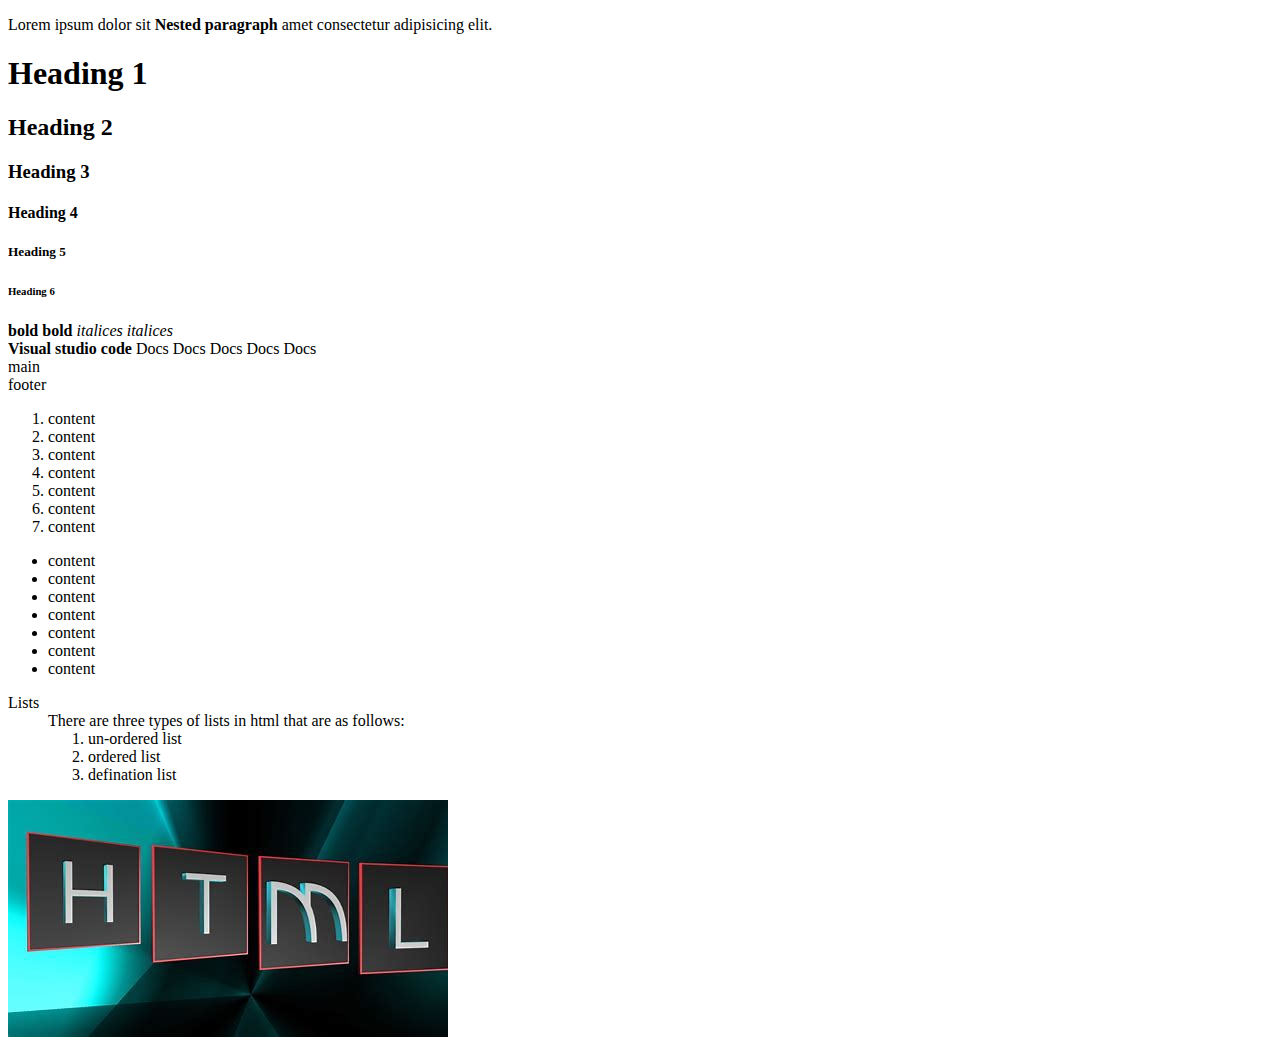
<file: HTML/index.html>
<!DOCTYPE html>
<html lang="urdu">
  <head>
    <meta charset="UTF-8" />
    <meta name="viewport" content="width=device-width, initial-scale=1.0" />
    <title>Class - 1</title>
  </head>
  <body>
    <!-- Tags equals to elements -->
    <!-- 1- Block level -->
    <!-- Element that takes whole space -->
    <!-- i.e. p, h1, div -->
    <!-- 1- inline level-->
    <!-- Elements that takes space according to the content -->
    <!-- i.e. span, i, b , strong, em -->
    <!-- class 1 -->
    <p>
      Lorem ipsum dolor sit
      <b>Nested paragraph</b>
      amet consectetur adipisicing elit.
    </p>
    <!-- headings -->
    <h1>Heading 1</h1>
    <h2>Heading 2</h2>
    <h3>Heading 3</h3>
    <h4>Heading 4</h4>
    <h5>Heading 5</h5>
    <h6>Heading 6</h6>
    <!-- bolds -->
    <b>bold</b>
    <strong>bold</strong>
    <!-- italics -->
    <i>italices</i>
    <em>italices</em>
    <!-- div vs span -->
    <div>
      <!-- navbar -->
      <b>Visual studio code</b>
      <span>Docs</span>
      <span>Docs</span>
      <span>Docs</span>
      <span>Docs</span>
      <span>Docs</span>
    </div>
    <div>
      <!-- main -->

      main
    </div>
    <div>
      <!-- footer -->
      footer
    </div>

    <!-- Lists -->
    <!-- E types of lists -->
    <!-- a- orderedlist, b- unordered list, c- defination list -->
    <ol>
      <li>content</li>
      <li>content</li>
      <li>content</li>
      <li>content</li>
      <li>content</li>
      <li>content</li>
      <li>content</li>
    </ol>
    <ul>
      <li>content</li>
      <li>content</li>
      <li>content</li>
      <li>content</li>
      <li>content</li>
      <li>content</li>
      <li>content</li>
    </ul>
    <dl>
      <dt>
        <!-- defination term -->
        Lists
      </dt>
      <dd>
        There are three types of lists in html that are as follows:
        <ol>
          <li>un-ordered list</li>
          <li>ordered list</li>
          <li>defination list</li>
        </ol>
      </dd>
    </dl>
    <!-- image -->
    <img src="./html.jpeg" alt="html" />
    <!-- Two types of urls -->
    <!-- 1- absolute url -->
    <!-- 1- relative url -->
  </body>
</html>

<!-- 
    how code is display on web browser?
    1 - V8 engine parse / analyze all our code what are the tags, their properties, value and each stuff
    2 - Creates DOM (Document Object Model)- This is actually a tree like structure that tells the browser how our information will be displayed on browser
    3 - V8 engine converts html (High level code) to machine code / low level code (0s, 1s)
    4 - Web browser able to understand the code and displayed on the browser.
 -->
</file>
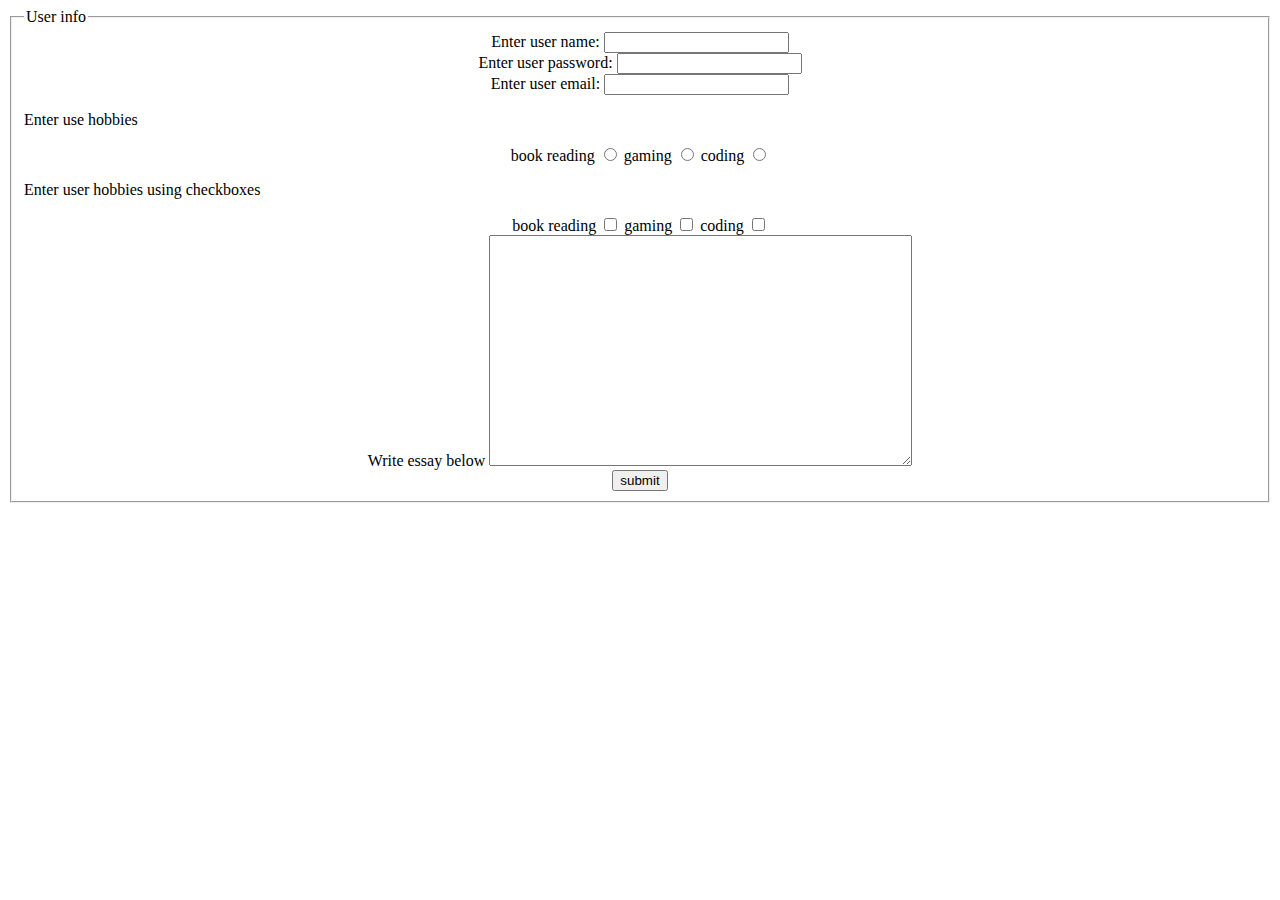
<file: 1-HTML/Class-3/index.html>
<!DOCTYPE html>
<html lang="en">
  <head>
    <meta charset="UTF-8" />
    <meta name="viewport" content="width=device-width, initial-scale=1.0" />
    <title>Document</title>
  </head>
  <body>
    <form action="" method="post">
      <fieldset>
        <legend>User info</legend>
        <center>
          <label for="name">Enter user name: </label>
          <input type="text" name="name" id="name" class="user info" />
        </center>
        <center>
          <label for="user1Password">Enter user password: </label>
          <input
            type="password"
            name="password"
            id="user1Password"
            class="user info"
          />
        </center>
        <center>
          <label for="user1email">Enter user email: </label>
          <input type="email" name="email" id="user1email" class="user info" />
        </center>
        <p>Enter use hobbies</p>
        <center>
          <label for="book">book reading </label>
          <input type="radio" name="hobbies" id="book" class="user info" />
          <label for="gaming">gaming </label>
          <input type="radio" name="hobbies" id="gaming" class="user info" />
          <label for="coding">coding </label>
          <input type="radio" name="hobbies" id="coding" class="user info" />
        </center>
        <p>Enter user hobbies using checkboxes</p>
        <center>
          <label for="book">book reading </label>
          <input type="checkbox" name="hobbies" id="book" class="user info" />
          <label for="gaming">gaming </label>
          <input type="checkbox" name="hobbies" id="gaming" class="user info" />
          <label for="coding">coding </label>
          <input type="checkbox" name="hobbies" id="coding" class="user info" />
        </center>
        <center>
          <label for="essay">Write essay below </label>
          <textarea name="essay" id="essay" cols="50" rows="15"></textarea>
        </center>
        <center>
          <input type="button" value="submit" name="" id="" />
        </center>
      </fieldset>
    </form>
  </body>
</html>
</file>
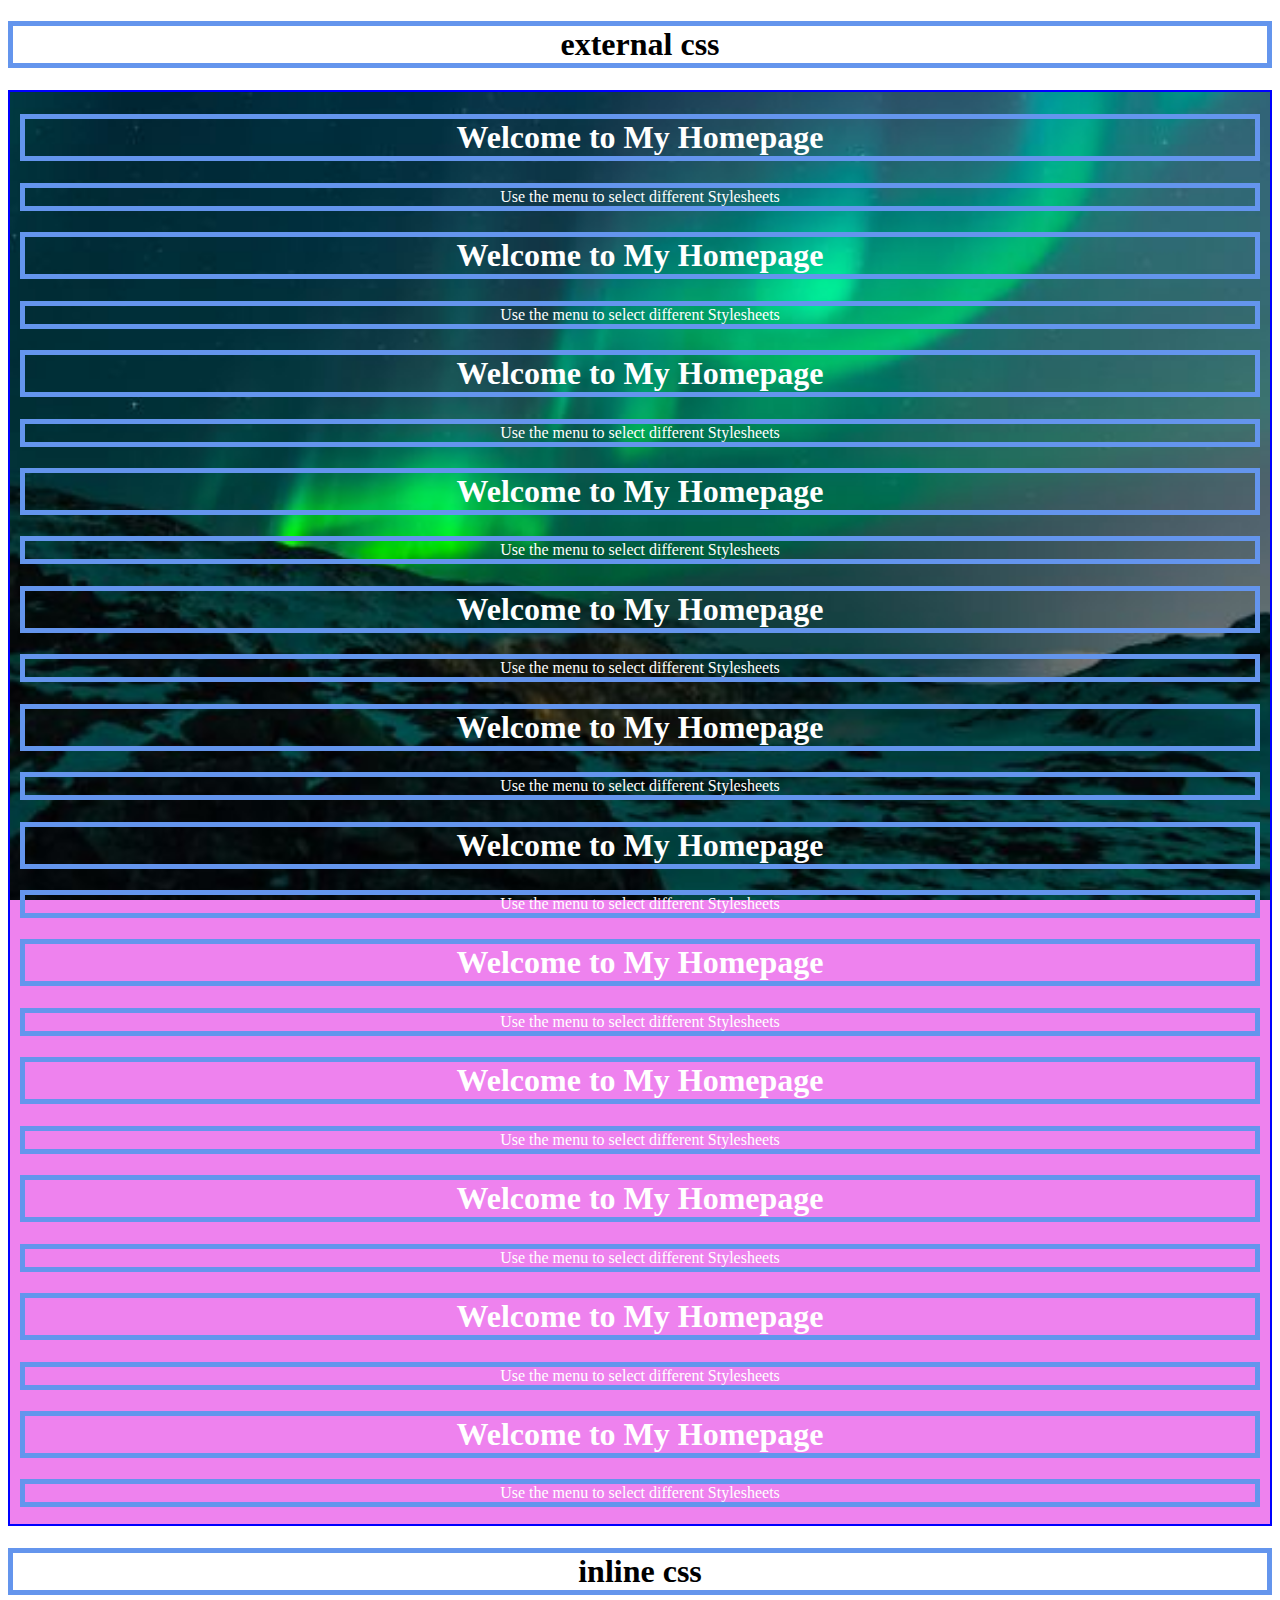
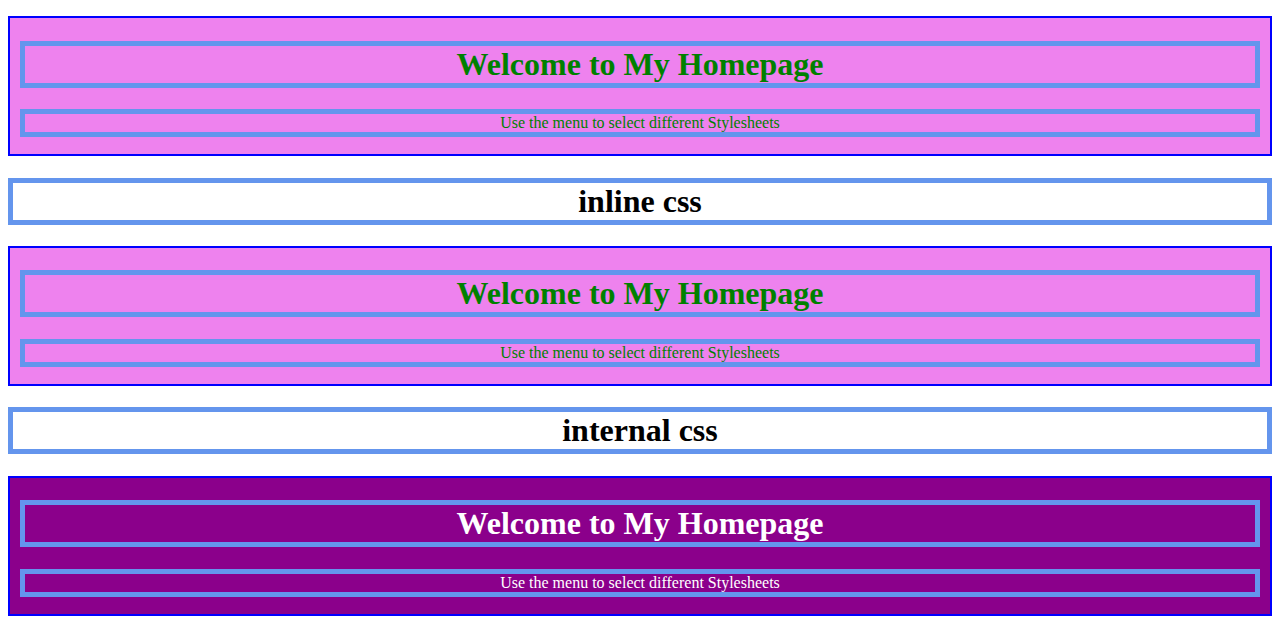
<file: 2-CSS/Class-1/index.html>
<!DOCTYPE html>
<html lang="en">
  <head>
    <meta charset="UTF-8" />
    <meta name="viewport" content="width=device-width, initial-scale=1.0" />
    <link rel="stylesheet" href="./script.css" />
    <title>Document</title>
    <style>
      /* #section2 is called here selector */
      #section2 {
        background-color: darkmagenta;
        color: white;
        padding: 1px 10px;
      }
    </style>
  </head>
  <body>
    <!-- There three methods to use css that are as follows:  -->
    <!-- 3- external css -->
    <center><h1>external css</h1></center>
    <div id="section3">
      <h1>Welcome to My Homepage</h1>
      <p>Use the menu to select different Stylesheets</p>
      <h1>Welcome to My Homepage</h1>
      <p>Use the menu to select different Stylesheets</p>
      <h1>Welcome to My Homepage</h1>
      <p>Use the menu to select different Stylesheets</p>
      <h1>Welcome to My Homepage</h1>
      <p>Use the menu to select different Stylesheets</p>
      <h1>Welcome to My Homepage</h1>
      <p>Use the menu to select different Stylesheets</p>
      <h1>Welcome to My Homepage</h1>
      <p>Use the menu to select different Stylesheets</p>
      <h1>Welcome to My Homepage</h1>
      <p>Use the menu to select different Stylesheets</p>
      <h1>Welcome to My Homepage</h1>
      <p>Use the menu to select different Stylesheets</p>
      <h1>Welcome to My Homepage</h1>
      <p>Use the menu to select different Stylesheets</p>
      <h1>Welcome to My Homepage</h1>
      <p>Use the menu to select different Stylesheets</p>
      <h1>Welcome to My Homepage</h1>
      <p>Use the menu to select different Stylesheets</p>
      <h1>Welcome to My Homepage</h1>
      <p>Use the menu to select different Stylesheets</p>
    </div>
    <!-- 1- inline css -->
    <center><h1>inline css</h1></center>
    <div class="welcomeSection">
      <h1>Welcome to My Homepage</h1>
      <p>Use the menu to select different Stylesheets</p>
    </div>
    <!-- 1- inline css -->
    <center><h1>inline css</h1></center>
    <div class="welcomeSection">
      <h1>Welcome to My Homepage</h1>
      <p>Use the menu to select different Stylesheets</p>
    </div>
    <!-- 2- internal css -->
    <center><h1>internal css</h1></center>
    <div id="section2">
      <h1>Welcome to My Homepage</h1>
      <p>Use the menu to select different Stylesheets</p>
    </div>
  </body>
</html>
</file>
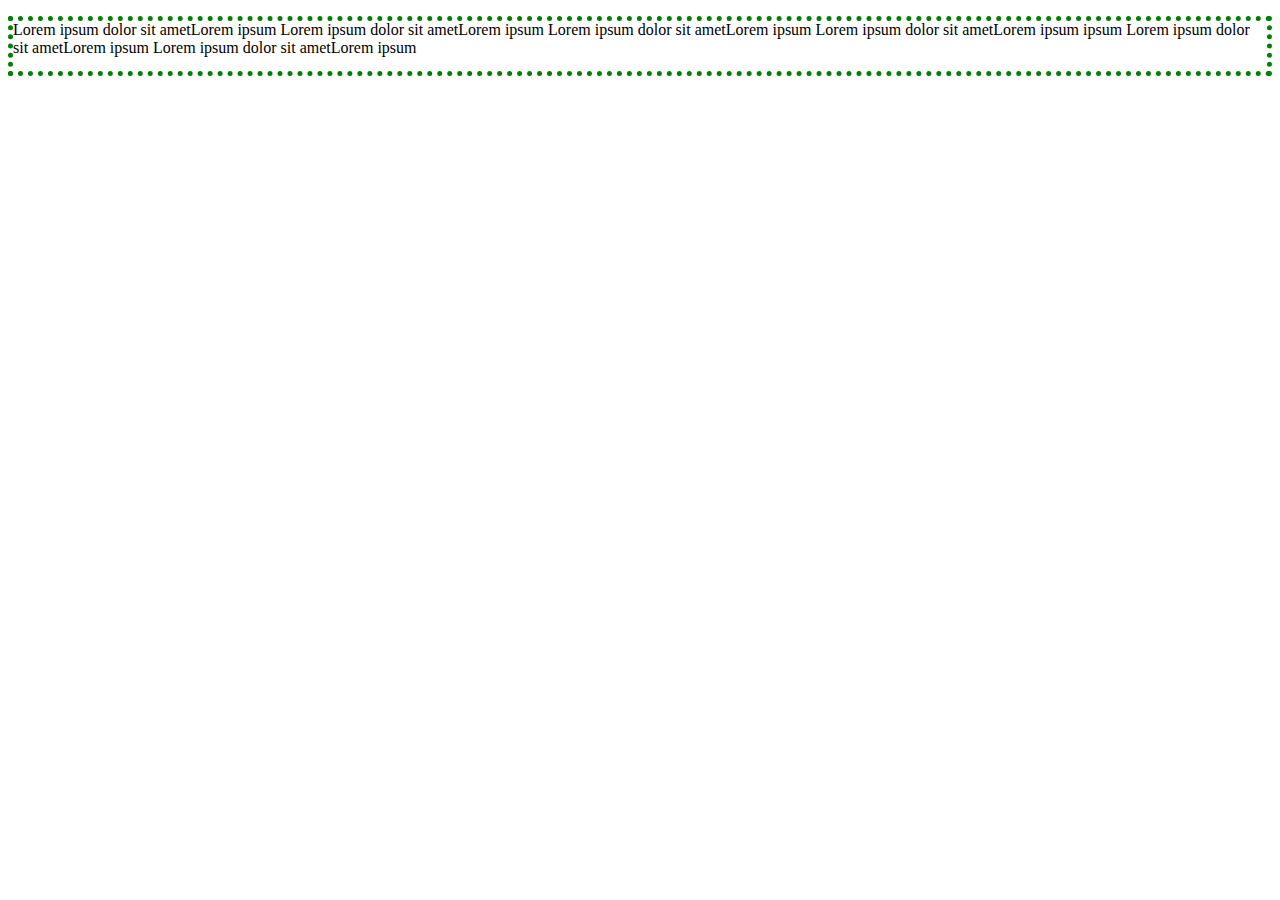
<file: 2-CSS/Class-2/index.html>
<!DOCTYPE html>
<html lang="en">
  <head>
    <meta charset="UTF-8" />
    <meta name="viewport" content="width=device-width, initial-scale=1.0" />
    <link rel="stylesheet" href="./style.css" />
    <title>Document</title>
  </head>
  <body>
    <!-- <h1>Hello</h1>
    <h2>
      Lorem ipsum, dolor sit amet consectetur adipisicing elit. Ab illum,
      distinctio iusto sint assumenda, fugit placeat eum iure laboriosam
      incidunt ipsa minima maxime libero provident cumque officiis doloribus
      debitis, facilis dolorem molestias saepe perferendis esse! Sint, cumque
      totam laboriosam facilis vero quod nemo, sit saepe beatae dolore dolorem
      excepturi cupiditate?
    </h2> -->
    <p>
      Lorem ipsum dolor sit ametLorem ipsum Lorem ipsum dolor sit ametLorem
      ipsum Lorem ipsum dolor sit ametLorem ipsum Lorem ipsum dolor sit
      ametLorem ipsum ipsum Lorem ipsum dolor sit ametLorem ipsum Lorem ipsum
      dolor sit ametLorem ipsum
    </p>
  </body>
</html>
</file>
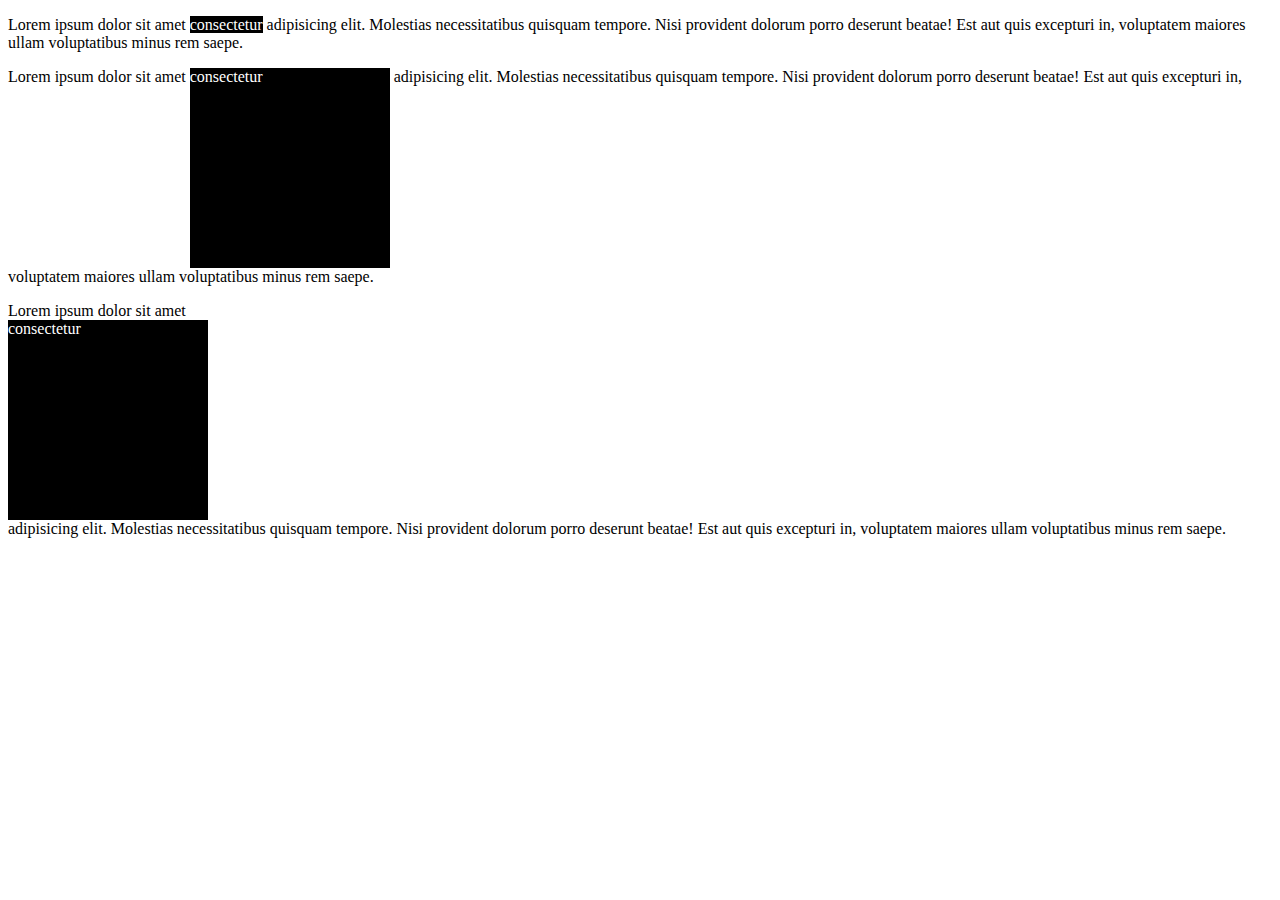
<file: 2-CSS/Class-4/index.html>
<!DOCTYPE html>
<html lang="en">
<head>
  <meta charset="UTF-8">
  <meta name="viewport" content="width=device-width, initial-scale=1.0">
  <title>Document</title>
  <link rel="stylesheet" href="./style.css">
</head>
<body>
  <p>Lorem ipsum dolor sit amet <span id="firstSpan">consectetur</span> adipisicing elit. Molestias necessitatibus quisquam tempore. Nisi provident dolorum porro deserunt beatae! Est aut quis excepturi in, voluptatem maiores ullam voluptatibus minus rem saepe.</p>
  <p>Lorem ipsum dolor sit amet <span id="secondSpan">consectetur</span> adipisicing elit. Molestias necessitatibus quisquam tempore. Nisi provident dolorum porro deserunt beatae! Est aut quis excepturi in, voluptatem maiores ullam voluptatibus minus rem saepe.</p>
  <p>Lorem ipsum dolor sit amet <span id="thirdSpan">consectetur</span> adipisicing elit. Molestias necessitatibus quisquam tempore. Nisi provident dolorum porro deserunt beatae! Est aut quis excepturi in, voluptatem maiores ullam voluptatibus minus rem saepe.</p>
  <!-- <h1>Hello</h1>
  <div>
    <a href="https://www.google.com/">go to google</a>
  </div>
  <ul>
    <li>Hello</li>
    <li>Hello</li>
    <li>Hello</li>
    <li>Hello</li>
    <li>Hello</li>
  </ul>
  <ol>
    <li>Hello</li>
    <li>Hello</li>
    <li>Hello</li>
    <li>Hello</li>
    <li>Hello</li>
  </ol> -->
</body>
</html>
</file>
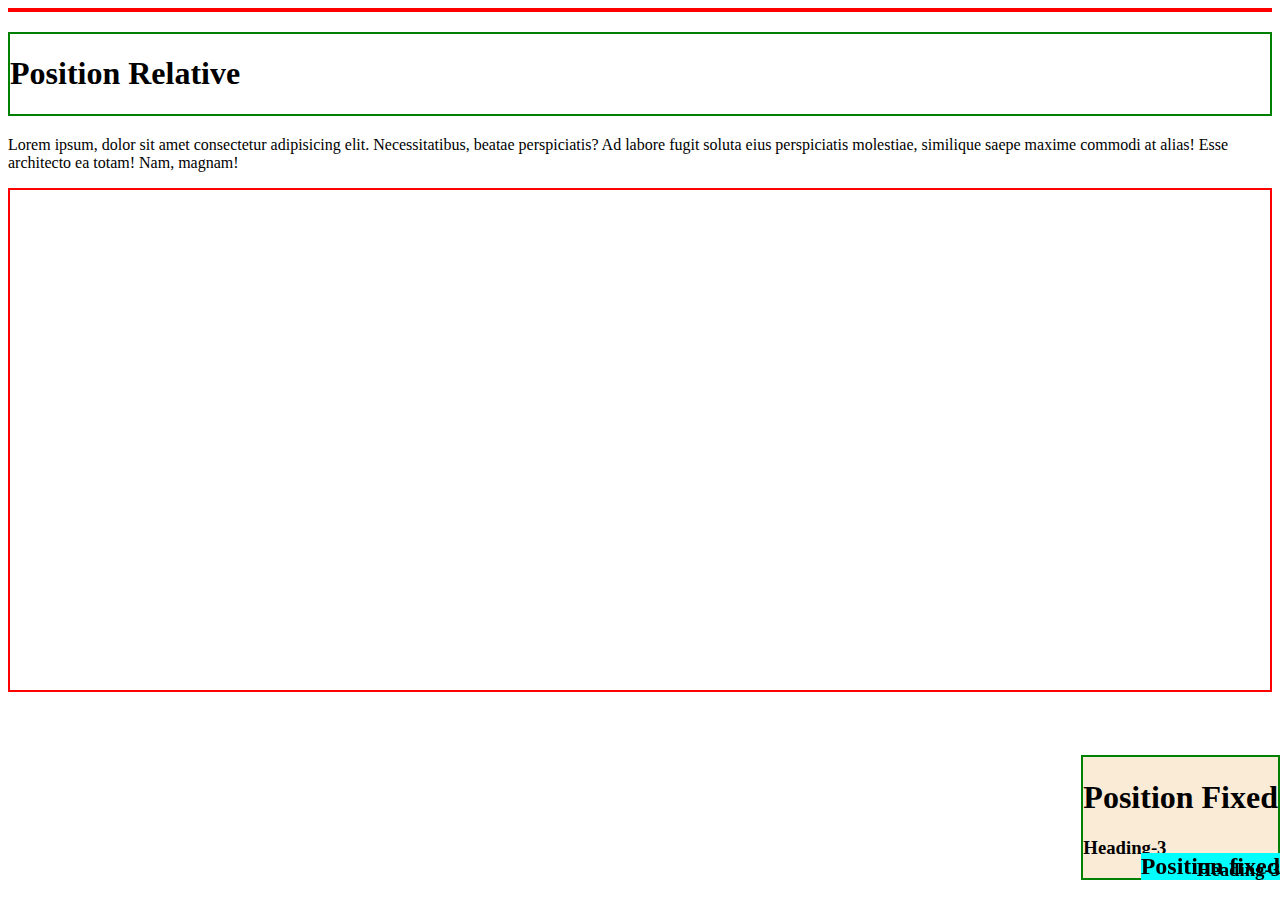
<file: 2-CSS/Class-5/index.html>
<!DOCTYPE html>
<html lang="en">
  <head>
    <meta charset="UTF-8" />
    <meta name="viewport" content="width=device-width, initial-scale=1.0" />
    <title>Document</title>
    <link rel="stylesheet" href="./style.css" />
  </head>
  <body>
    <!-- <div class="div1">
      <h1>Heading-1</h1>
    </div> -->
    <div class="div2">
      <h2>Position fixed</h2>
    </div>
    <div class="div3">
      <h1>Position Relative</h1>
      <h3>Heading-3</h3>
    </div>
    <div class="div4">
      <h1>Position Fixed</h1>
      <h3>Heading-3</h3>
    </div>
    <p>
      Lorem ipsum, dolor sit amet consectetur adipisicing elit. Necessitatibus,
      beatae perspiciatis? Ad labore fugit soluta eius perspiciatis molestiae,
      similique saepe maxime commodi at alias! Esse architecto ea totam! Nam,
      magnam!
    </p>
    <div class="div5"></div>
  </body>
</html>
</file>
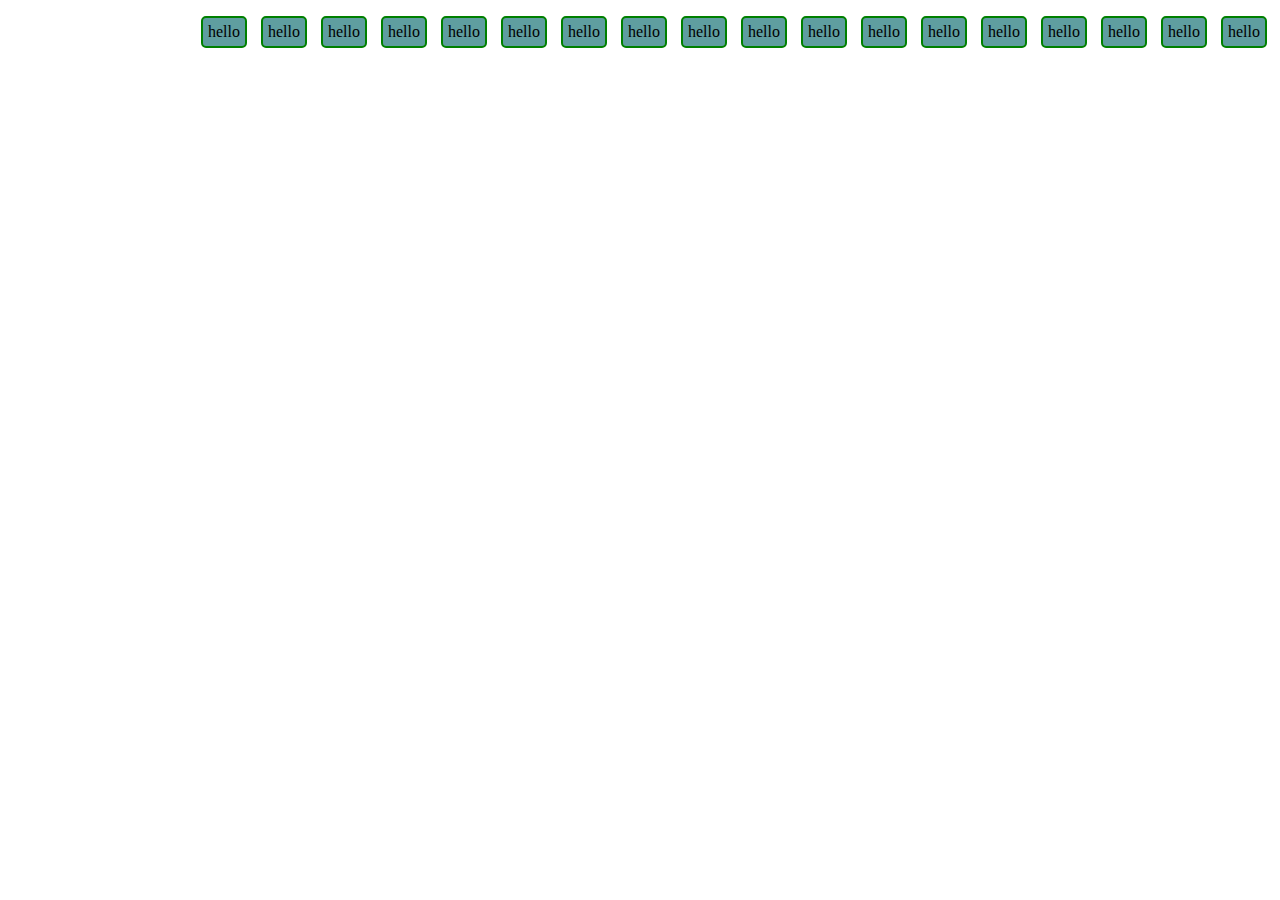
<file: 2-CSS/Class-6 Flex Box/index.html>
<!DOCTYPE html>
<html lang="en">
  <head>
    <meta charset="UTF-8" />
    <meta name="viewport" content="width=device-width, initial-scale=1.0" />
    <title>Flex Box</title>
    <link rel="stylesheet" href="./style.css" />
  </head>
  <body>
    <!-- <div id="mainContainer">
      <h1 class="yellow">first heading</h1>
      <h1 class="yellow">center heading</h1>
      <h1 class="yellow">third heading</h1>
    </div> -->
    <ul>
      <li>hello</li>
      <li>hello</li>
      <li>hello</li>
      <li>hello</li>
      <li>hello</li>
      <li>hello</li>
      <li>hello</li>
      <li>hello</li>
      <li>hello</li>
      <li>hello</li>
      <li>hello</li>
      <li>hello</li>
      <li class="secondLast3">hello</li>
      <li class="secondLast3">hello</li>
      <li class="secondLast3">hello</li>
      <li class="last3">hello</li>
      <li class="last3">hello</li>
      <li class="last3">hello</li>
    </ul>
  </body>
</html>
</file>
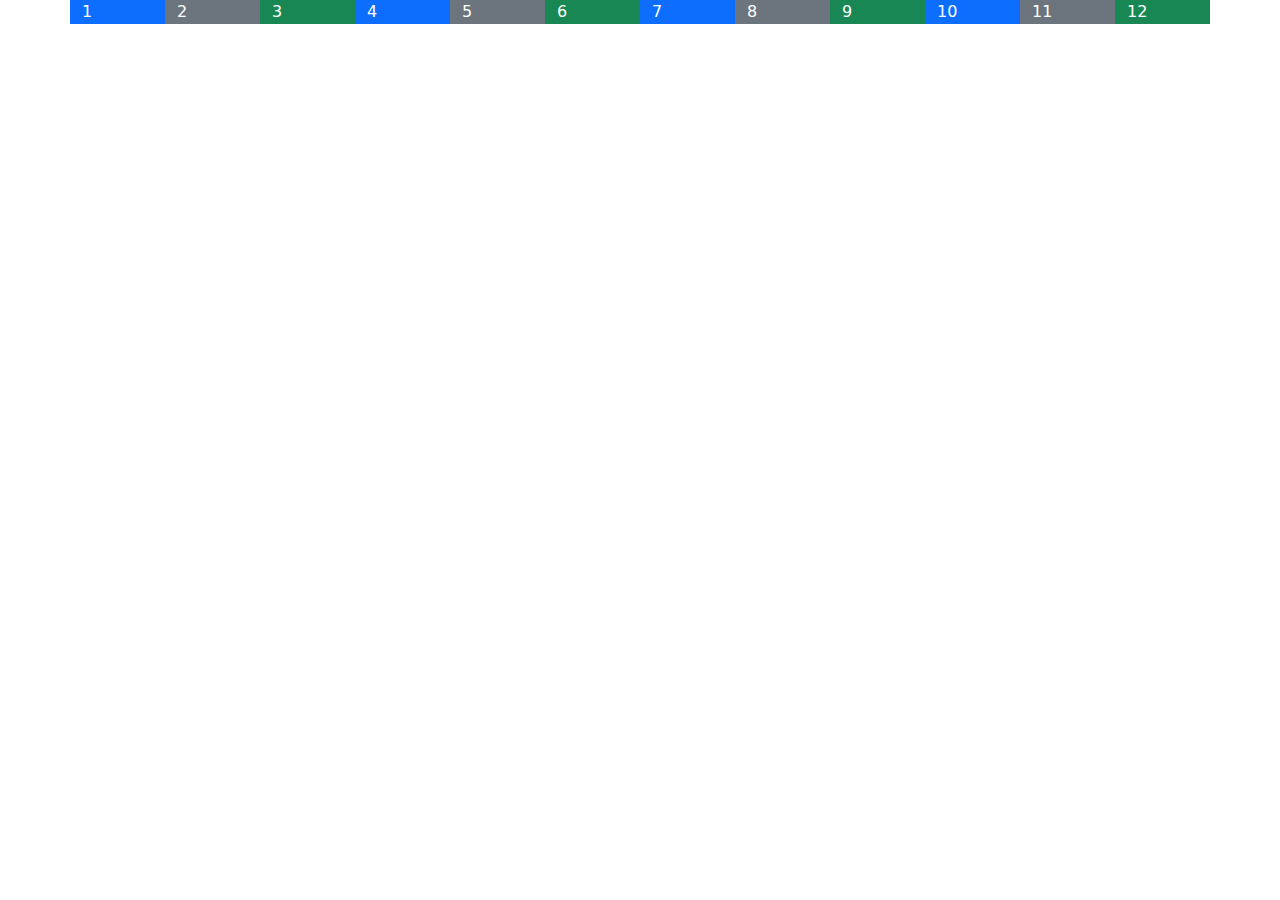
<file: 3-Bootstrap5/Class-1/index.html>
<!DOCTYPE html>
<html lang="en">
  <head>
    <meta charset="utf-8" />
    <meta name="viewport" content="width=device-width, initial-scale=1" />
    <title>Bootstrap demo</title>
    <!-- <link
      href="https://cdn.jsdelivr.net/npm/bootstrap@5.3.1/dist/css/bootstrap.min.css"
      rel="stylesheet"
      integrity="sha384-4bw+/aepP/YC94hEpVNVgiZdgIC5+VKNBQNGCHeKRQN+PtmoHDEXuppvnDJzQIu9"
      crossorigin="anonymous"
    /> -->
    <link
      rel="stylesheet"
      href="./bootstrap-5.3.1-dist (1)/bootstrap-5.3.1-dist/css/bootstrap.min.css"
    />
  </head>
  <body>
    <div class="container">
      <div class="row">
        <div class="col-sm-4 col-md-2 col-lg-1 text-white bg-primary">1</div>
        <div class="col-sm-4 col-md-2 col-lg-1 text-white bg-secondary">2</div>
        <div class="col-sm-4 col-md-2 col-lg-1 text-white bg-success">3</div>
        <div class="col-sm-4 col-md-2 col-lg-1 text-white bg-primary">4</div>
        <div class="col-sm-4 col-md-2 col-lg-1 text-white bg-secondary">5</div>
        <div class="col-sm-4 col-md-2 col-lg-1 text-white bg-success">6</div>
        <div class="col-sm-4 col-md-2 col-lg-1 text-white bg-primary">7</div>
        <div class="col-sm-4 col-md-2 col-lg-1 text-white bg-secondary">8</div>
        <div class="col-sm-4 col-md-2 col-lg-1 text-white bg-success">9</div>
        <div class="col-sm-4 col-md-2 col-lg-1 text-white bg-primary">10</div>
        <div class="col-sm-4 col-md-2 col-lg-1 text-white bg-secondary">11</div>
        <div class="col-sm-4 col-md-2 col-lg-1 text-white bg-success">12</div>
      </div>
    </div>
    <div class="container">
      <div class="row">
        <div class="col">
          <!-- navbar -->
        </div>
      </div>
      <div class="row">
        <div class="col"></div>
      </div>
      <div class="row">
        <div class="col-sm-12 col-md-6"></div>
        <div class="col-sm-12 col-md-6"></div>
      </div>
      <div class="row">
        <div class="col"></div>
      </div>
      <div class="row">
        <div class="col"></div>
      </div>
      <div class="row">
        <div class="col"></div>
      </div>
    </div>
    <!-- <script
      src="https://cdn.jsdelivr.net/npm/bootstrap@5.3.1/dist/js/bootstrap.bundle.min.js"
      integrity="sha384-HwwvtgBNo3bZJJLYd8oVXjrBZt8cqVSpeBNS5n7C8IVInixGAoxmnlMuBnhbgrkm"
      crossorigin="anonymous"
    ></script> -->
    <script src="./bootstrap-5.3.1-dist (1)/bootstrap-5.3.1-dist/js/bootstrap.bundle.min.js"></script>
  </body>
</html>
</file>
<file: 2-CSS/Class-1/script.css>
/* Types of color :  */
/* 1- name */
/* 2- rgb */
/* 3- hsl */
/* 3- hexdecimal */

/* Let's discuss in detail */

/* 1- name */

h1,
p {
  border: 5px cornflowerblue solid;
}

div {
  border: 2px blue solid;
  text-align: center;
}

.welcomeSection {
  /*  #section3 is called id selector*/
  background-color: violet;
  color: green;
  padding: 1px 10px;
}

/* 2- rgb */
#section4 {
  /*  #section3 is called id selector*/
  background-color: violet;
  color: rgba(220, 204, 44, 1);
  padding: 1px 10px;
}

/* 3- hsl */
#section4 {
  /*  #section3 is called id selector*/
  background-color: violet;
  color: hsl(218, 60%, 57%);
  padding: 1px 10px;
}
/* 4- hexadecimal */
#section3 {
  /*  #section3 is called id selector*/
  padding: 1px 10px;
  color: white;
  /*
  background-color: violet;
  background-image: url("./images/img_lights.jpg");
  background-repeat: no-repeat;
  background-position: top left;
  background-attachment: fixed; */
  background: violet url("./images/img_lights.jpg") no-repeat fixed top left;
  background-size: cover;
}

/* simple counting : 0 1 2 3 4 5 6 7 8 9 10 11 12 13 14 15*/
/* simple counting : 0 1 2 3 4 5 6 7 8 9 a   b  c  d  e f */
</file>
<file: 2-CSS/Class-2/style.css>
/* h1 {
  text-align: center;
  border: 20px green solid;
  outline: 10px yellow solid;
  padding: 20px;
  margin: 40px;
}
h2 {
  text-align: center;
  border: 20px green solid;
  outline: 10px red solid;
  padding: 20px;
  margin: 20px;
} */

/* Padding is a space b/w border and content of HTML element */
/* margin is a space b/w borders of two HTML elements */
/* outline is used to draw line outside the border of HTML element
   Note: 
        line drawn outside the border does'nt take the space itself.
*/

/* h1 {
  border-top-color: aqua;
  border-left-color: green;
  border-right-color: green;
  border-bottom-color: yellow;
  border-style: solid ridge dotted dashed;
  border-width: 20px 30px 3px;
  border-radius: 50px;
} */

/* Shorthand property of border */
/* h1 {
  border: aqua 20px solid;
}
h2 {
  border: aqua 20px solid;
  padding-top: 40px;
  padding-right: 30px;
  padding-bottom: 20px;
  padding-left: 5px;
  margin: 40px 100px 150px 70px;
  outline: 50px red dotted;
} */

p {
  min-height: 50px;
  max-height: 50px;
  border: green 5px dotted;
}
</file>
<file: 2-CSS/Class-4/style.css>
a{
  color: azure;
  background-color: cadetblue;
  text-decoration: none;
  padding: 10px;
  border-radius: 5px;
  border: 2px green solid;
}
/* hover */
a:hover{
  color: azure;
  background-color: black;
  text-decoration: none;
  padding: 10px;
  border-radius: 5px;
  border: 2px aqua solid;
}
/* hover */
a:active{
  color: azure;
  background-color: black;
  text-decoration: none;
  padding: 10px;
  border-radius: 5px;
  border: 2px red solid;
}
div{
  margin-top: 50px;
}

ul{
  list-style-type: square;
}
ol{
  list-style-image: url("[data-uri]")
}


/* Display */
#firstSpan{
  color: white;
  background-color: black;
  display: inline;
  width: 200px;
  height: 200px;
}
#secondSpan{
  color: white;
  background-color: black;
  display: inline-block;
  width: 200px;
  height: 200px;
}
#thirdSpan{
  color: white;
  background-color: black;
  display: block;
  width: 200px;
  height: 200px;
}
</file>
<file: 2-CSS/Class-5/style.css>
/* .div1 {
  border: 2px green solid;
  margin: 20px 0px;
} */
.div3 {
  border: 2px green solid;
  margin: 20px 0px;
  /* position: relative; */
}
.div3 h3 {
  position: absolute;
  bottom: 0px;
  right: 0px;
}

.div2 {
  border: 2px red solid;
}
h2 {
  position: fixed;
  bottom: 0px;
  right: 0px;
  background-color: aqua;
  z-index: -1;
}
.div4 {
  border: 2px green solid;
  margin: 20px 0px;
  position: fixed;
  bottom: 0px;
  background-color: antiquewhite;
  right: 0px;
  z-index: -2456789;
}
.div5 {
  height: 500px;
  border: 2px red solid;
  overflow: auto;
}
.div5 h3 {
  border: 2px green solid;
  margin: 20px 0px;
  background-color: antiquewhite;
  position: sticky;
  top: 5px;
  left: 20px;
}
</file>
<file: 2-CSS/Class-6 Flex Box/style.css>
/* #mainContainer {
  width: 70vw;
  height: 70vh;
  border: 5px green solid;
  margin: 0 auto;
  display: flex;
  align-items: baseline;
}
.yellow {
  background-color: yellow;
  align-self: center;
} */

@media screen and (min-width: 992px) {
  ul {
    list-style-type: none;
    text-align: end;
  }
  li {
    display: inline-block;
    border: 2px green solid;
    padding: 5px;
    border-radius: 5px;
    background-color: cadetblue;
    cursor: pointer;
    margin: 0px 5px;
  }
}

@media screen and (min-width: 768px) and (max-width: 992px) {
  ul {
    list-style-type: none;
    text-align: end;
  }
  li {
    display: inline-block;
    border: 2px green solid;
    padding: 5px;
    border-radius: 5px;
    background-color: gainsboro;
    cursor: pointer;
    margin: 0px 5px;
  }
}
@media screen and (min-width: 768px) and (max-width: 992px) {
  ul {
    list-style-type: none;
    text-align: end;
  }
  li {
    display: inline-block;
    border: 2px green solid;
    padding: 5px;
    border-radius: 5px;
    background-color: gainsboro;
    cursor: pointer;
    margin: 0px 5px;
  }
  .last3 {
    display: none;
  }
}

@media screen and (max-width: 556px) or (min-width: 1200px) {
  /* 
  true or true = true
  true or false = true
  false or true = true
  false and false = false
  */
  ul {
    list-style-type: none;
    text-align: end;
  }
  li {
    display: inline-block;
    border: 2px green solid;
    padding: 5px;
    border-radius: 5px;
    background-color: wheat;
    cursor: pointer;
    margin: 0px 5px;
  }
  .last3 {
    display: none;
  }
  .secondLast3 {
    display: none;
  }
}
</file>
